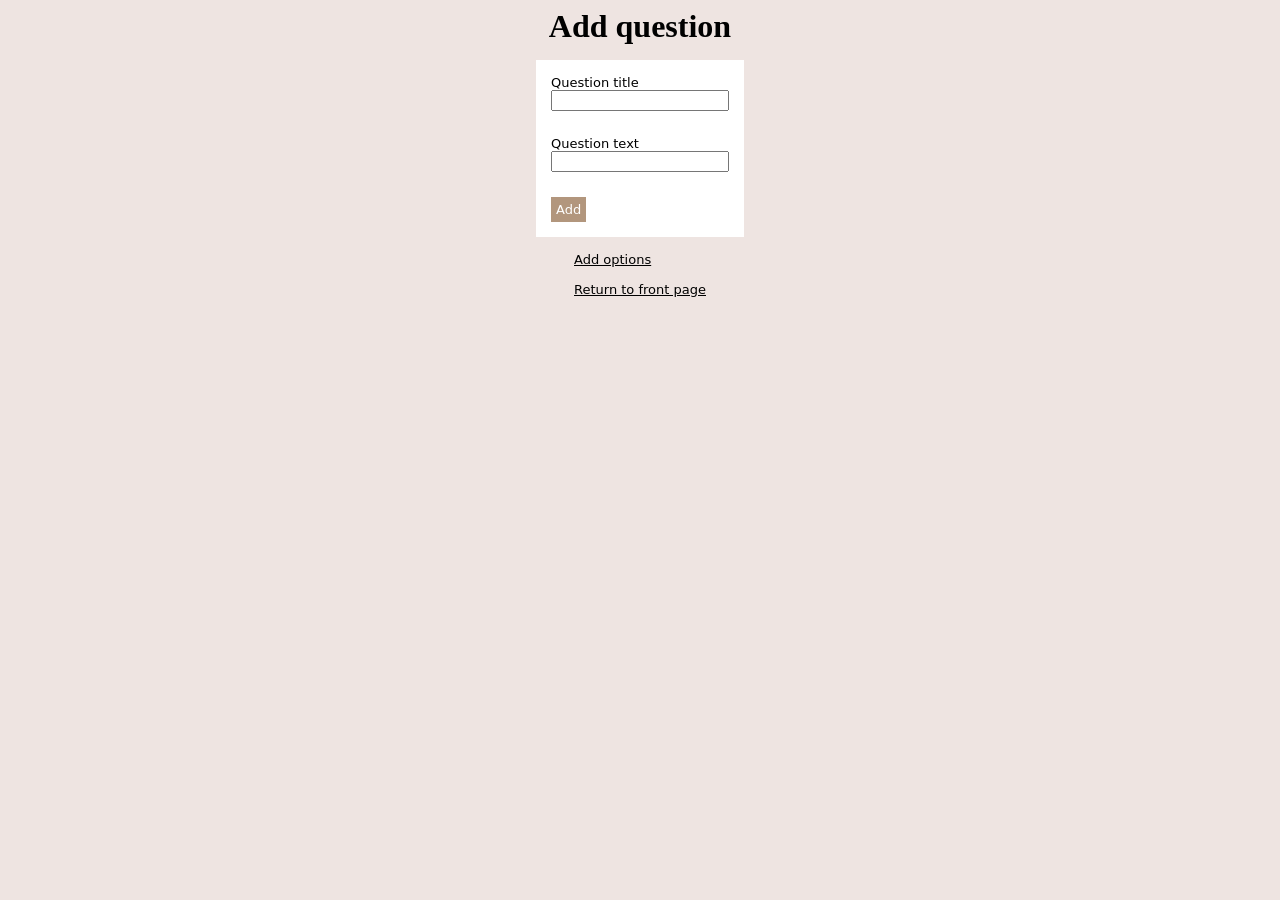
<file: src/main/resources/newQuestion.html>
<!DOCTYPE html>
<html lang="en">
<head>
    <meta charset="UTF-8">
    <title>Create question | Kristiania Questionnaire</title>
    <link rel="stylesheet" href="style.css">
    <link href="https://cdn.discordapp.com/attachments/892652848842698757/908346996941795398/unknown.png" rel="icon" type="image/x-icon"/>
</head>
<body>
<h1 class="headline">Add question</h1><br>

<div  class="contentContainer" id="addQuestionDiv">
    <form method="POST" action="/api/newQuestion">
        <div  class="addQuestionLabels">
        <label class="addQuestionLabel">Question title<br><input type="text" name="questionTitle" /></label><br>
        <label class="addQuestionLabel">Question text<br><input type="text" name="questionDescription" /></label><br>
        <button >Add</button>
        </div>
    </form>
</div><br>

<div class="returnToFrontpageDiv">
    <a href="addOption.html">Add options</a><br><br>
    <a href="index.html">Return to front page</a>
</div>

</body>
</html>
</file>
<file: src/main/resources/style.css>
*{
    font-family: system-ui;
    font-size: small;
}

body {
    background-color: #eee4e1;
}

.contentContainer {
    background-color: white;
    padding: 15px;
    margin: 0 auto;
    display: table;
}

#questionDiv {
    min-width: 525px;
    width: 50%;
}

.descriptionDiv {
    margin: 10px 0 5px 0;
}

h2 {
    margin: 0;
    font-size: large;
}

h1 {
    font-size: xx-large;
}

h1, h2 {
    font-family: "Times New Roman";
    font-weight: bolder;
}

.optionsInput{
    display: inline-block;
    margin-right: 15px;
    border: #b2967d;
    font-family: system-ui;
    font-weight: 300;
    font-size: small;
}

.optionsAddButton {
    margin-top: 15px;
}

button {
    background-color: #b2967d;
    color: white;
    border: none;
    padding: 5px;
}

button:hover {
    background-color: #cbb6a0;
}

#cookieDiv {
    margin: 0 auto;
    display: table;
}

#personInfo{
    margin: 0 auto;
    display: table;
    width: fit-content;
}

#submitPersonInfoButton {
    margin: 0 auto;
    display: table;
}

.field {
    margin-bottom: 5px;
    width: 300px;
}

#menuDiv {
    margin: 0 auto;
    display: table;
}

a {
    color: black;
}

.menuLink {
    margin-right: 20px;
}

.headline {
    margin: 0 auto;
    display: table;
}

.addQuestionLabel {
    margin: 0 auto;
    display: table;
}

.addQuestionLabel {
    margin-bottom: 10px;
}

.returnToFrontpageDiv {
    margin: 0 auto;
    display: table;
}

#editSurveySubHeadline {
    margin: 0 auto;
    display: table;
}
</file>
